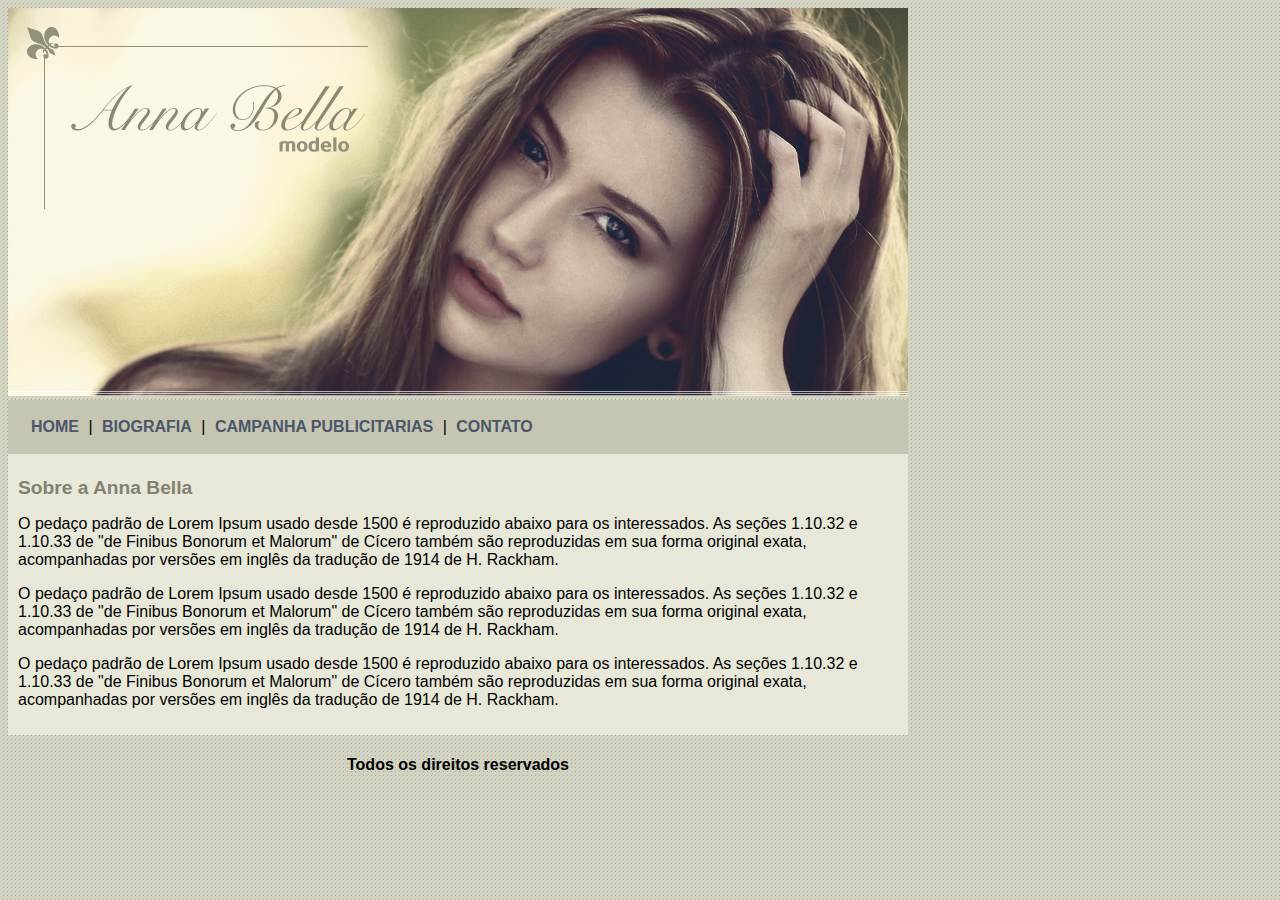
<file: index.html>
<!DOCTYPE html>
<html>

	<head>
		<meta charset="utf-8">
		<meta name="viewport" content="width=device-width, initial-scale=1">
		<title>Anna Bella Oficial</title>
		<link rel="stylesheet" type="text/css" href="estilo.css">
	</head>


	<body>

		<div id="principal">
			
			<img src="imagens/capa.png">

			<div id="menu">

				<a href="index.html">HOME</a> |
				<a href="biografia.html">BIOGRAFIA</a> |
				<a href="campanhas-publicitarias.html">CAMPANHA PUBLICITARIAS</a> |
				<a href="contato.html">CONTATO</a>

			</div>

			<div id="conteudo"> <!-- inicio conteudo-->
				<h1>Sobre a Anna Bella</h1>
				<p>
					O pedaço padrão de Lorem Ipsum usado desde 1500 é reproduzido abaixo para os interessados. As seções 1.10.32 e 1.10.33 de "de Finibus Bonorum et Malorum" de Cícero também são reproduzidas em sua forma original exata, acompanhadas por versões em inglês da tradução de 1914 de H. Rackham.
				</p>

				<p>
					O pedaço padrão de Lorem Ipsum usado desde 1500 é reproduzido abaixo para os interessados. As seções 1.10.32 e 1.10.33 de "de Finibus Bonorum et Malorum" de Cícero também são reproduzidas em sua forma original exata, acompanhadas por versões em inglês da tradução de 1914 de H. Rackham.
				</p>

				<p>
					O pedaço padrão de Lorem Ipsum usado desde 1500 é reproduzido abaixo para os interessados. As seções 1.10.32 e 1.10.33 de "de Finibus Bonorum et Malorum" de Cícero também são reproduzidas em sua forma original exata, acompanhadas por versões em inglês da tradução de 1914 de H. Rackham.
				</p>


			</div> <!-- fim conteudo-->

			<div id="rodape">

				<h4>Todos os direitos reservados</h4>

			</div>

		</div>

	</body>

</html>
</file>
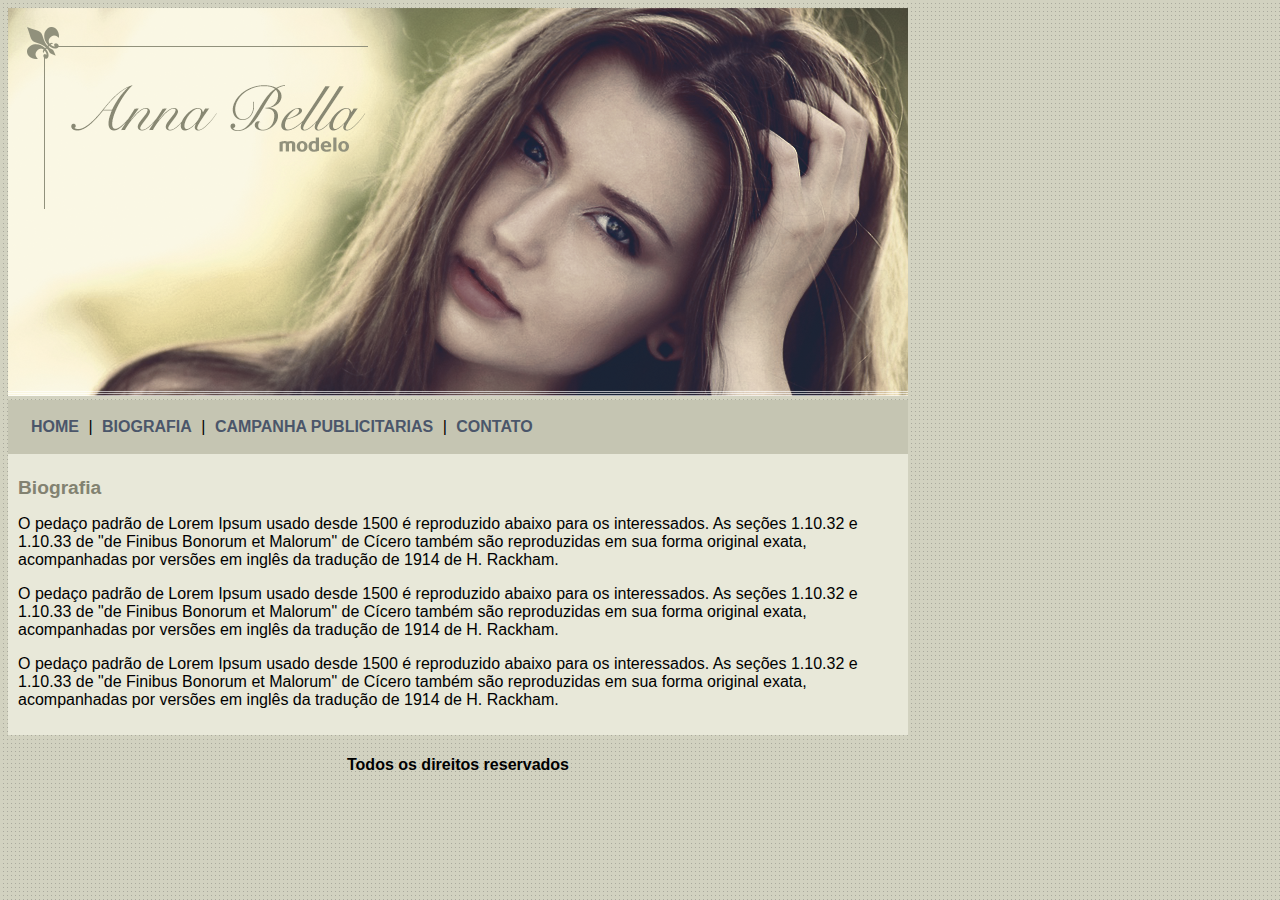
<file: biografia.html>
<!DOCTYPE html>
<html>

	<head>
		<meta charset="utf-8">
		<meta name="viewport" content="width=device-width, initial-scale=1">
		<title>Anna Bella biografia</title>
		<link rel="stylesheet" type="text/css" href="estilo.css">
	</head>


	<body>

		<div id="principal">
			
			<img src="imagens/capa.png">

			<div id="menu">

				<a href="index.html">HOME</a> |
				<a href="biografia.html">BIOGRAFIA</a> |
				<a href="campanhas-publicitarias.html">CAMPANHA PUBLICITARIAS</a> |
				<a href="contato.html">CONTATO</a>

			</div>

			<div id="conteudo"> <!-- inicio conteudo-->
				<h1>Biografia</h1>
				<p>
					O pedaço padrão de Lorem Ipsum usado desde 1500 é reproduzido abaixo para os interessados. As seções 1.10.32 e 1.10.33 de "de Finibus Bonorum et Malorum" de Cícero também são reproduzidas em sua forma original exata, acompanhadas por versões em inglês da tradução de 1914 de H. Rackham.
				</p>

				<p>
					O pedaço padrão de Lorem Ipsum usado desde 1500 é reproduzido abaixo para os interessados. As seções 1.10.32 e 1.10.33 de "de Finibus Bonorum et Malorum" de Cícero também são reproduzidas em sua forma original exata, acompanhadas por versões em inglês da tradução de 1914 de H. Rackham.
				</p>

				<p>
					O pedaço padrão de Lorem Ipsum usado desde 1500 é reproduzido abaixo para os interessados. As seções 1.10.32 e 1.10.33 de "de Finibus Bonorum et Malorum" de Cícero também são reproduzidas em sua forma original exata, acompanhadas por versões em inglês da tradução de 1914 de H. Rackham.
				</p>


			</div> <!-- fim conteudo-->

			<div id="rodape">

				<h4>Todos os direitos reservados</h4>

			</div>

		</div>

	</body>

</html>
</file>
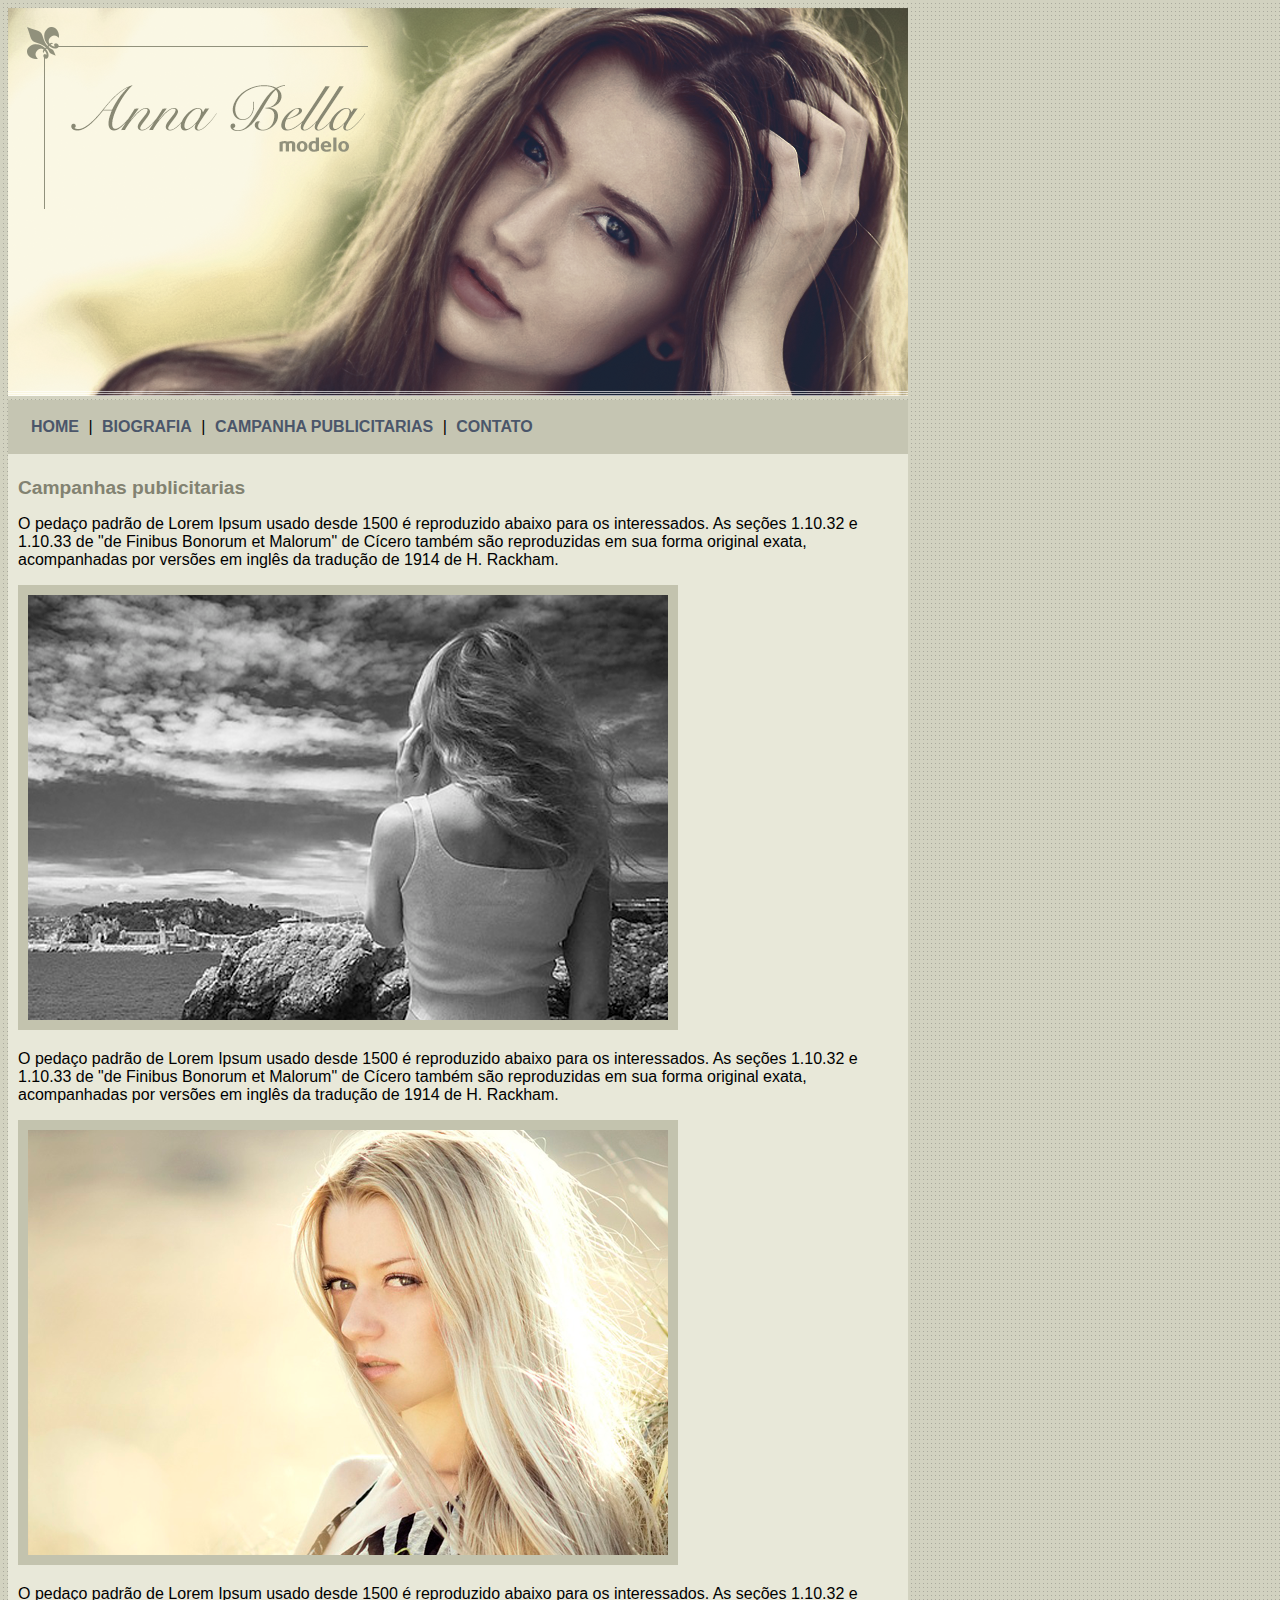
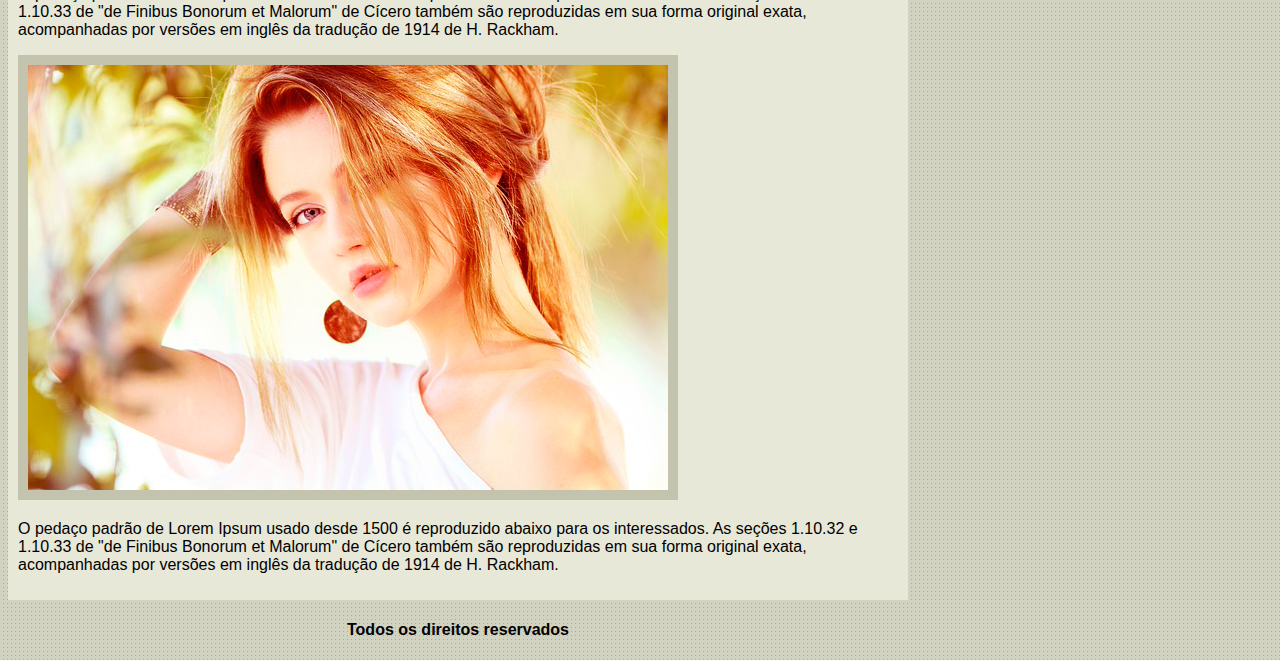
<file: campanhas-publicitarias.html>
<!DOCTYPE html>
<html>

	<head>
		<meta charset="utf-8">
		<meta name="viewport" content="width=device-width, initial-scale=1">
		<title>Anna Bella campanhas</title>
		<link rel="stylesheet" type="text/css" href="estilo.css">
	</head>


	<body>

		<div id="principal">
			
			<img src="imagens/capa.png">

			<div id="menu">

				<a href="index.html">HOME</a> |
				<a href="biografia.html">BIOGRAFIA</a> |
				<a href="campanhas-publicitarias.html">CAMPANHA PUBLICITARIAS</a> |
				<a href="contato.html">CONTATO</a>

			</div>

			<div id="conteudo"> <!-- inicio conteudo-->
				<h1>Campanhas publicitarias</h1>
				<p>
					O pedaço padrão de Lorem Ipsum usado desde 1500 é reproduzido abaixo para os interessados. As seções 1.10.32 e 1.10.33 de "de Finibus Bonorum et Malorum" de Cícero também são reproduzidas em sua forma original exata, acompanhadas por versões em inglês da tradução de 1914 de H. Rackham.
				</p>

				<img src="imagens/foto1.png" class="img-campanha">

				<p>
					O pedaço padrão de Lorem Ipsum usado desde 1500 é reproduzido abaixo para os interessados. As seções 1.10.32 e 1.10.33 de "de Finibus Bonorum et Malorum" de Cícero também são reproduzidas em sua forma original exata, acompanhadas por versões em inglês da tradução de 1914 de H. Rackham.
				</p>

				<img src="imagens/foto2.png" class="img-campanha">

				<p>
					O pedaço padrão de Lorem Ipsum usado desde 1500 é reproduzido abaixo para os interessados. As seções 1.10.32 e 1.10.33 de "de Finibus Bonorum et Malorum" de Cícero também são reproduzidas em sua forma original exata, acompanhadas por versões em inglês da tradução de 1914 de H. Rackham.
				</p>

				<img src="imagens/foto3.png" class="img-campanha"> 

				<p>
					O pedaço padrão de Lorem Ipsum usado desde 1500 é reproduzido abaixo para os interessados. As seções 1.10.32 e 1.10.33 de "de Finibus Bonorum et Malorum" de Cícero também são reproduzidas em sua forma original exata, acompanhadas por versões em inglês da tradução de 1914 de H. Rackham.
				</p>

			</div> <!-- fim conteudo-->

			<div id="rodape">

				<h4>Todos os direitos reservados</h4>

			</div>

		</div>

	</body>

</html>
</file>
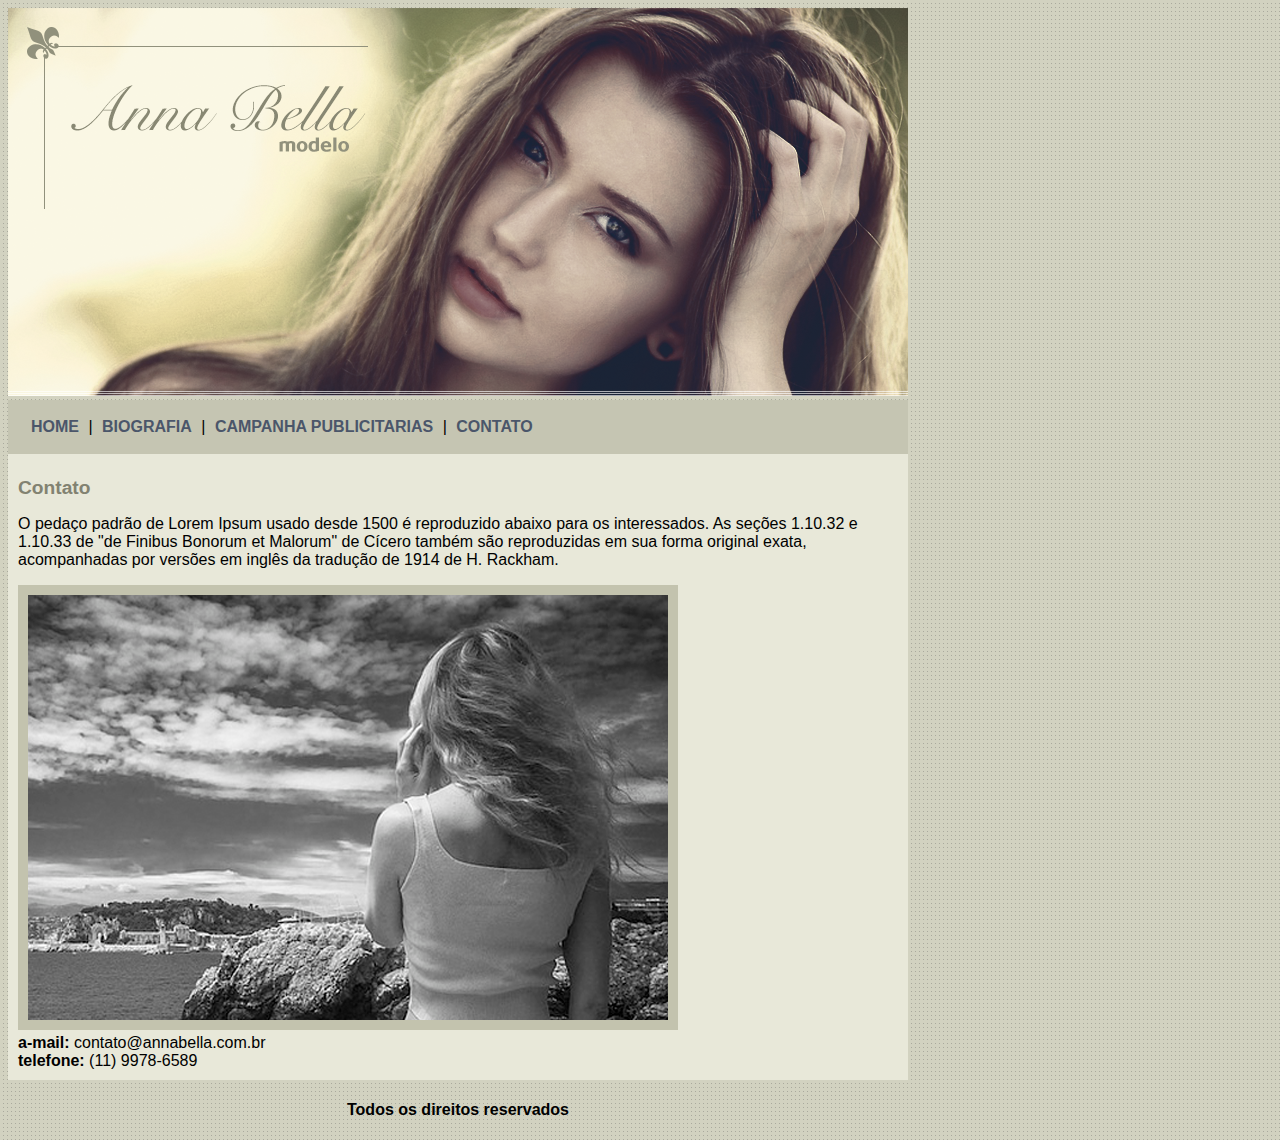
<file: contato.html>
<!DOCTYPE html>
<html>

	<head>
		<meta charset="utf-8">
		<meta name="viewport" content="width=device-width, initial-scale=1">
		<title>Anna Bella campanhas</title>
		<link rel="stylesheet" type="text/css" href="estilo.css">
	</head>


	<body>

		<div id="principal">
			
			<img src="imagens/capa.png">

			<div id="menu">

				<a href="index.html">HOME</a> |
				<a href="biografia.html">BIOGRAFIA</a> |
				<a href="campanhas-publicitarias.html">CAMPANHA PUBLICITARIAS</a> |
				<a href="contato.html">CONTATO</a>

			</div>

			<div id="conteudo"> <!-- inicio conteudo-->
				<h1>Contato</h1>
				<p>
					O pedaço padrão de Lorem Ipsum usado desde 1500 é reproduzido abaixo para os interessados. As seções 1.10.32 e 1.10.33 de "de Finibus Bonorum et Malorum" de Cícero também são reproduzidas em sua forma original exata, acompanhadas por versões em inglês da tradução de 1914 de H. Rackham.
				</p>

				<img src="imagens/foto1.png" class="img-campanha">

				<div>

				<strong>a-mail:</strong>  contato@annabella.com.br <br>
				<strong>telefone:</strong>   (11) 9978-6589

				</div>


			</div> <!-- fim conteudo-->

			<div id="rodape">

				<h4>Todos os direitos reservados</h4>

			</div>

		</div>

	</body>

</html>
</file>
<file: estilo.css>
body{
	background: #d2d2c1 url("imagens/fundo.png");
	font: 16px Arial , Helvetica , sans-serif;
}

#principal{
	width: 900px;
}

#menu{

	background: #c5c5b2;
	padding: 18px;

}

#conteudo{
	background: #e8e8d9;
	padding: 10px;
}

a{
	color: #4b566a;
	text-decoration: none;
	font-weight: bold;
	padding: 5px;
}

#rodape{
	text-align: center;
}

h1{
	color: #828271;
	font-size: 1.2em;
} 

.img-campanha {
	border: 10px solid #c3c3ae;
}
</file>
